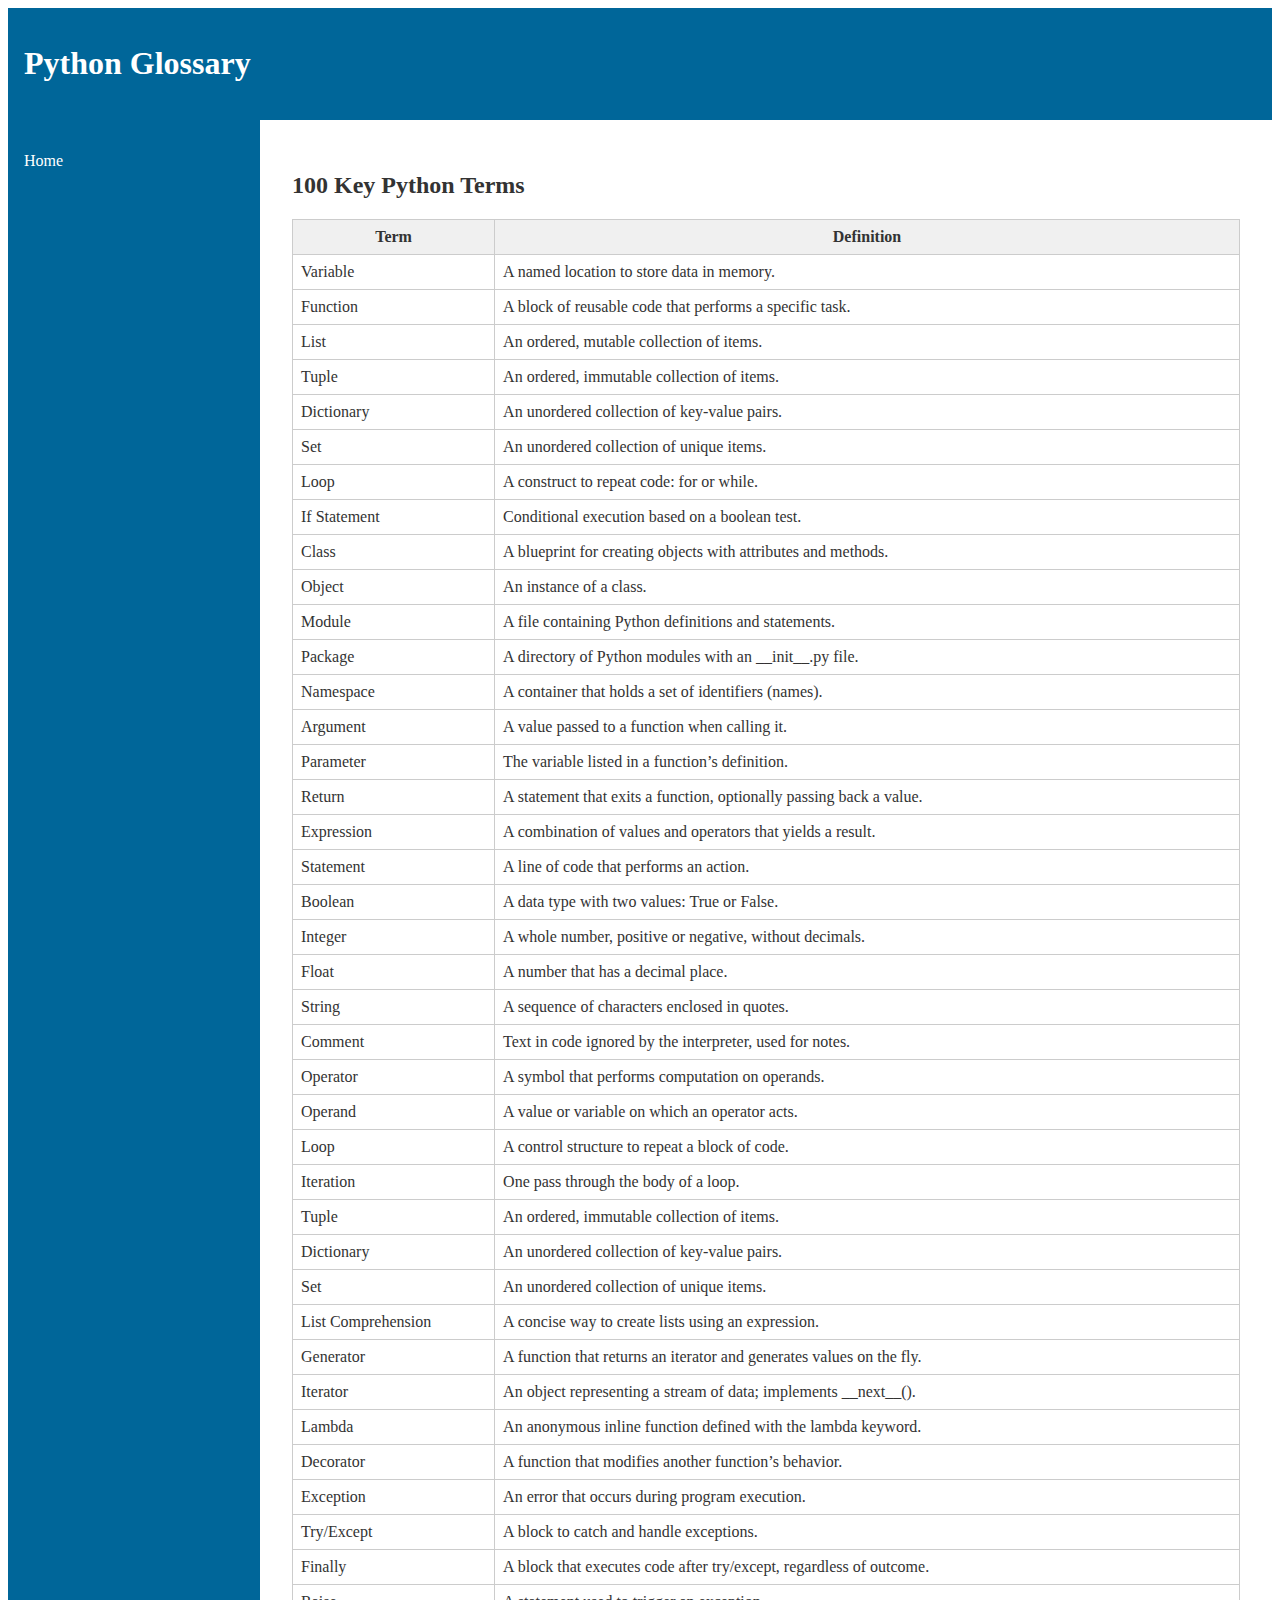
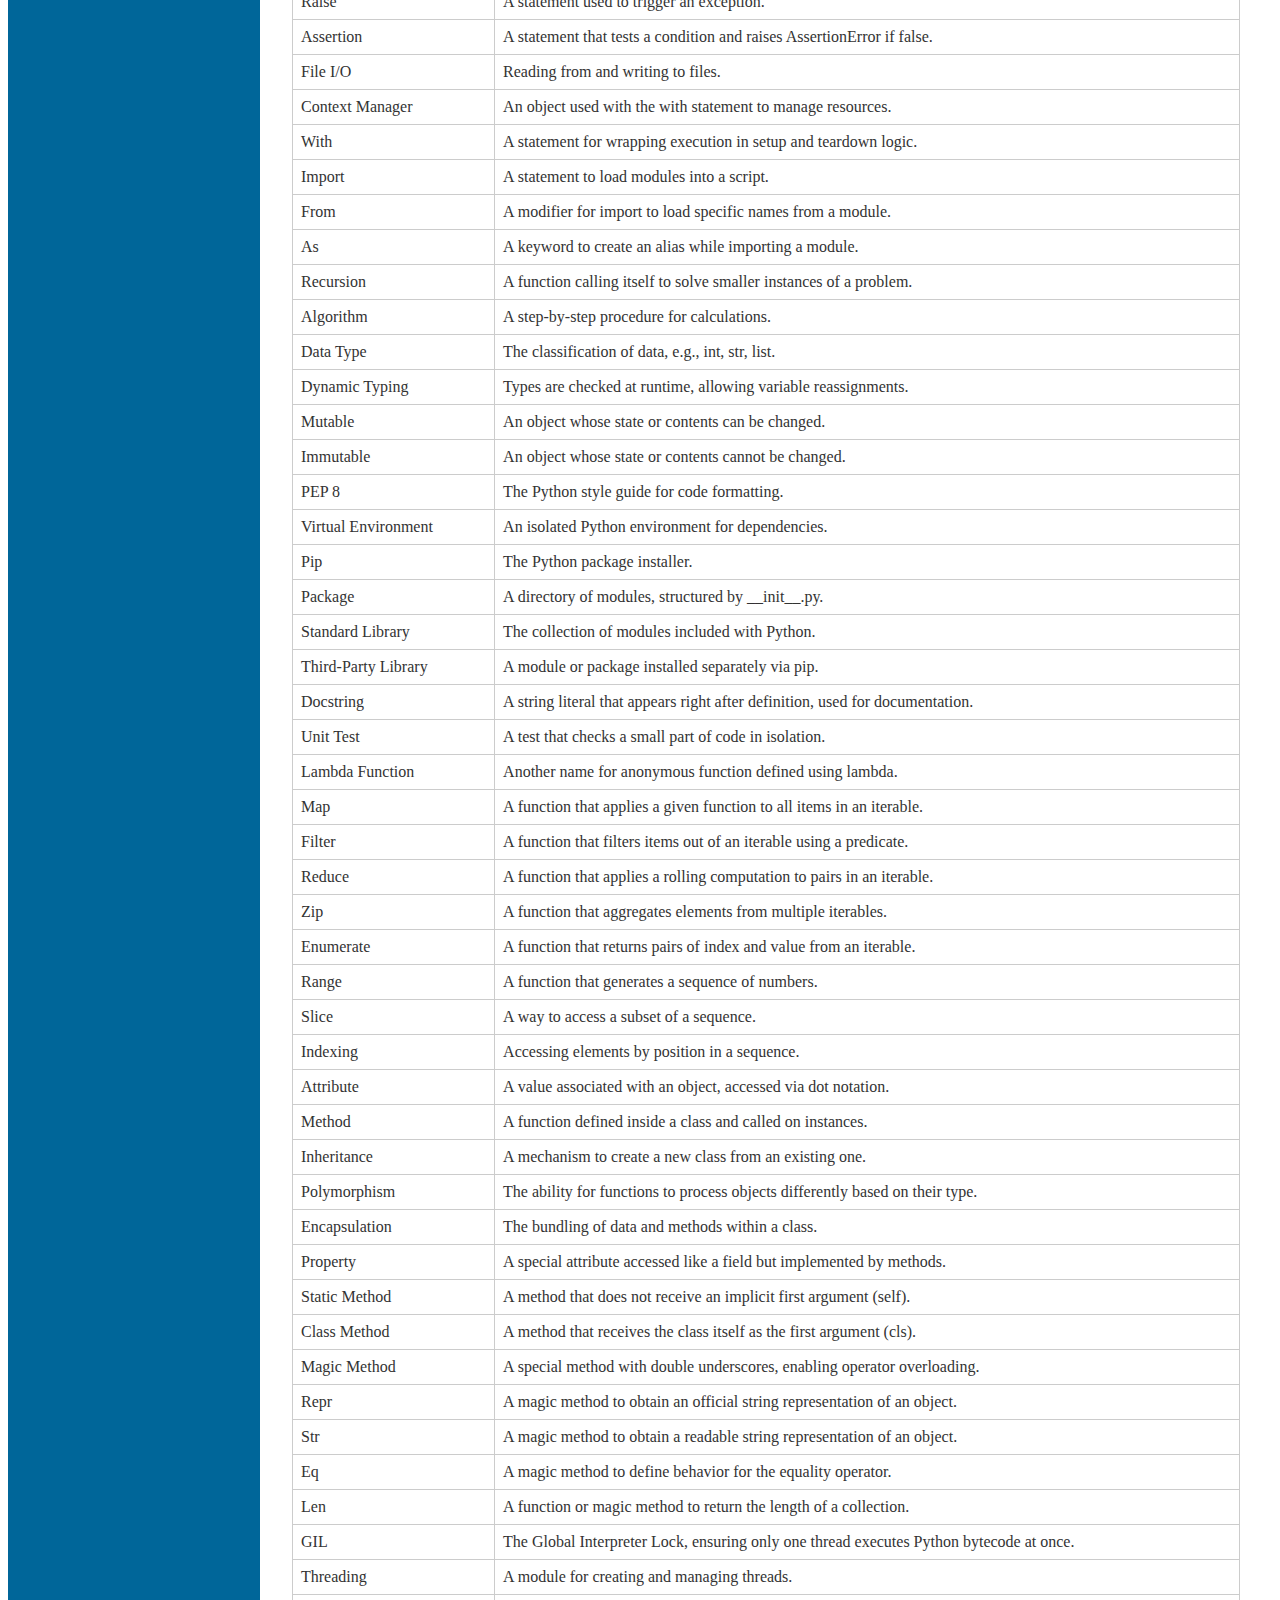
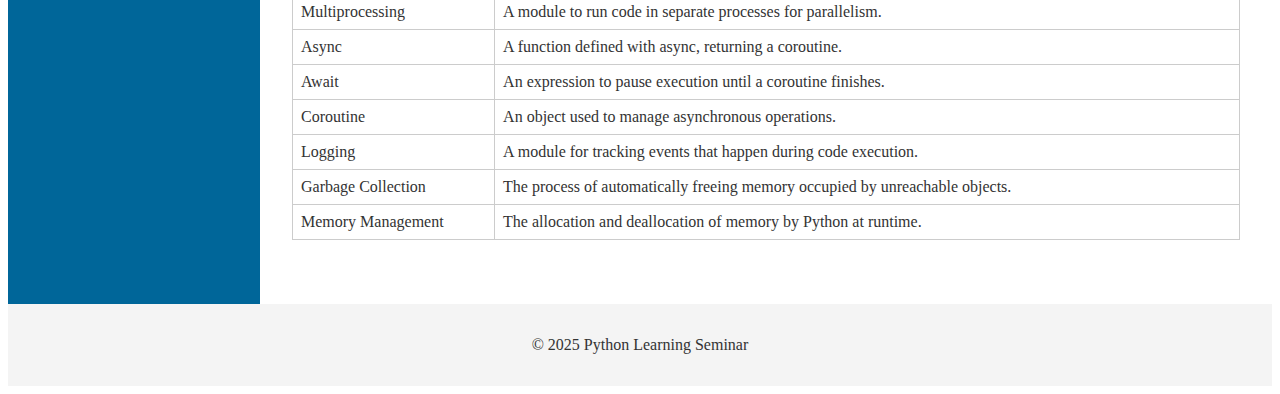
<file: glossary.html>
<!DOCTYPE html>
<html lang="en">
<head>
  <meta charset="UTF-8">
  <meta name="viewport" content="width=device-width, initial-scale=1.0">
  <title>Glossary</title>
  <link rel="stylesheet" href="../style.css">
</head>
<body class="light">
  <header><h1>Python Glossary</h1></header>
  <div class="container">
    <aside class="sidebar"><nav><ul>
      <li><a href="../index.html">Home</a></li>
    </ul></nav></aside>
    <main>
      <section>
        <h2>100 Key Python Terms</h2>
        <table>
          <thead><tr><th>Term</th><th>Definition</th></tr></thead>
          <tbody>
            <tr><td>Variable</td><td>A named location to store data in memory.</td></tr>
            <tr><td>Function</td><td>A block of reusable code that performs a specific task.</td></tr>
            <tr><td>List</td><td>An ordered, mutable collection of items.</td></tr>
            <tr><td>Tuple</td><td>An ordered, immutable collection of items.</td></tr>
            <tr><td>Dictionary</td><td>An unordered collection of key-value pairs.</td></tr>
            <tr><td>Set</td><td>An unordered collection of unique items.</td></tr>
            <tr><td>Loop</td><td>A construct to repeat code: for or while.</td></tr>
            <tr><td>If Statement</td><td>Conditional execution based on a boolean test.</td></tr>
            <tr><td>Class</td><td>A blueprint for creating objects with attributes and methods.</td></tr>
            <tr><td>Object</td><td>An instance of a class.</td></tr>
<tr><td>Module</td><td>A file containing Python definitions and statements.</td></tr>
<tr><td>Package</td><td>A directory of Python modules with an __init__.py file.</td></tr>
<tr><td>Namespace</td><td>A container that holds a set of identifiers (names).</td></tr>
<tr><td>Argument</td><td>A value passed to a function when calling it.</td></tr>
<tr><td>Parameter</td><td>The variable listed in a function’s definition.</td></tr>
<tr><td>Return</td><td>A statement that exits a function, optionally passing back a value.</td></tr>
<tr><td>Expression</td><td>A combination of values and operators that yields a result.</td></tr>
<tr><td>Statement</td><td>A line of code that performs an action.</td></tr>
<tr><td>Boolean</td><td>A data type with two values: True or False.</td></tr>
<tr><td>Integer</td><td>A whole number, positive or negative, without decimals.</td></tr>
<tr><td>Float</td><td>A number that has a decimal place.</td></tr>
<tr><td>String</td><td>A sequence of characters enclosed in quotes.</td></tr>
<tr><td>Comment</td><td>Text in code ignored by the interpreter, used for notes.</td></tr>
<tr><td>Operator</td><td>A symbol that performs computation on operands.</td></tr>
<tr><td>Operand</td><td>A value or variable on which an operator acts.</td></tr>
<tr><td>Loop</td><td>A control structure to repeat a block of code.</td></tr>
<tr><td>Iteration</td><td>One pass through the body of a loop.</td></tr>
<tr><td>Tuple</td><td>An ordered, immutable collection of items.</td></tr>
<tr><td>Dictionary</td><td>An unordered collection of key-value pairs.</td></tr>
<tr><td>Set</td><td>An unordered collection of unique items.</td></tr>
<tr><td>List Comprehension</td><td>A concise way to create lists using an expression.</td></tr>
<tr><td>Generator</td><td>A function that returns an iterator and generates values on the fly.</td></tr>
<tr><td>Iterator</td><td>An object representing a stream of data; implements __next__().</td></tr>
<tr><td>Lambda</td><td>An anonymous inline function defined with the lambda keyword.</td></tr>
<tr><td>Decorator</td><td>A function that modifies another function’s behavior.</td></tr>
<tr><td>Exception</td><td>An error that occurs during program execution.</td></tr>
<tr><td>Try/Except</td><td>A block to catch and handle exceptions.</td></tr>
<tr><td>Finally</td><td>A block that executes code after try/except, regardless of outcome.</td></tr>
<tr><td>Raise</td><td>A statement used to trigger an exception.</td></tr>
<tr><td>Assertion</td><td>A statement that tests a condition and raises AssertionError if false.</td></tr>
<tr><td>File I/O</td><td>Reading from and writing to files.</td></tr>
<tr><td>Context Manager</td><td>An object used with the with statement to manage resources.</td></tr>
<tr><td>With</td><td>A statement for wrapping execution in setup and teardown logic.</td></tr>
<tr><td>Import</td><td>A statement to load modules into a script.</td></tr>
<tr><td>From</td><td>A modifier for import to load specific names from a module.</td></tr>
<tr><td>As</td><td>A keyword to create an alias while importing a module.</td></tr>
<tr><td>Recursion</td><td>A function calling itself to solve smaller instances of a problem.</td></tr>
<tr><td>Algorithm</td><td>A step-by-step procedure for calculations.</td></tr>
<tr><td>Data Type</td><td>The classification of data, e.g., int, str, list.</td></tr>
<tr><td>Dynamic Typing</td><td>Types are checked at runtime, allowing variable reassignments.</td></tr>
<tr><td>Mutable</td><td>An object whose state or contents can be changed.</td></tr>
<tr><td>Immutable</td><td>An object whose state or contents cannot be changed.</td></tr>
<tr><td>PEP 8</td><td>The Python style guide for code formatting.</td></tr>
<tr><td>Virtual Environment</td><td>An isolated Python environment for dependencies.</td></tr>
<tr><td>Pip</td><td>The Python package installer.</td></tr>
<tr><td>Package</td><td>A directory of modules, structured by __init__.py.</td></tr>
<tr><td>Standard Library</td><td>The collection of modules included with Python.</td></tr>
<tr><td>Third-Party Library</td><td>A module or package installed separately via pip.</td></tr>
<tr><td>Docstring</td><td>A string literal that appears right after definition, used for documentation.</td></tr>
<tr><td>Unit Test</td><td>A test that checks a small part of code in isolation.</td></tr>
<tr><td>Lambda Function</td><td>Another name for anonymous function defined using lambda.</td></tr>
<tr><td>Map</td><td>A function that applies a given function to all items in an iterable.</td></tr>
<tr><td>Filter</td><td>A function that filters items out of an iterable using a predicate.</td></tr>
<tr><td>Reduce</td><td>A function that applies a rolling computation to pairs in an iterable.</td></tr>
<tr><td>Zip</td><td>A function that aggregates elements from multiple iterables.</td></tr>
<tr><td>Enumerate</td><td>A function that returns pairs of index and value from an iterable.</td></tr>
<tr><td>Range</td><td>A function that generates a sequence of numbers.</td></tr>
<tr><td>Slice</td><td>A way to access a subset of a sequence.</td></tr>
<tr><td>Indexing</td><td>Accessing elements by position in a sequence.</td></tr>
<tr><td>Attribute</td><td>A value associated with an object, accessed via dot notation.</td></tr>
<tr><td>Method</td><td>A function defined inside a class and called on instances.</td></tr>
<tr><td>Inheritance</td><td>A mechanism to create a new class from an existing one.</td></tr>
<tr><td>Polymorphism</td><td>The ability for functions to process objects differently based on their type.</td></tr>
<tr><td>Encapsulation</td><td>The bundling of data and methods within a class.</td></tr>
<tr><td>Property</td><td>A special attribute accessed like a field but implemented by methods.</td></tr>
<tr><td>Static Method</td><td>A method that does not receive an implicit first argument (self).</td></tr>
<tr><td>Class Method</td><td>A method that receives the class itself as the first argument (cls).</td></tr>
<tr><td>Magic Method</td><td>A special method with double underscores, enabling operator overloading.</td></tr>
<tr><td>Repr</td><td>A magic method to obtain an official string representation of an object.</td></tr>
<tr><td>Str</td><td>A magic method to obtain a readable string representation of an object.</td></tr>
<tr><td>Eq</td><td>A magic method to define behavior for the equality operator.</td></tr>
<tr><td>Len</td><td>A function or magic method to return the length of a collection.</td></tr>
<tr><td>GIL</td><td>The Global Interpreter Lock, ensuring only one thread executes Python bytecode at once.</td></tr>
<tr><td>Threading</td><td>A module for creating and managing threads.</td></tr>
<tr><td>Multiprocessing</td><td>A module to run code in separate processes for parallelism.</td></tr>
<tr><td>Async</td><td>A function defined with async, returning a coroutine.</td></tr>
<tr><td>Await</td><td>An expression to pause execution until a coroutine finishes.</td></tr>
<tr><td>Coroutine</td><td>An object used to manage asynchronous operations.</td></tr>
<tr><td>Logging</td><td>A module for tracking events that happen during code execution.</td></tr>
<tr><td>Garbage Collection</td><td>The process of automatically freeing memory occupied by unreachable objects.</td></tr>
<tr><td>Memory Management</td><td>The allocation and deallocation of memory by Python at runtime.</td></tr>
          </tbody>
        </table>
      </section>
    </main>
  </div>
  <footer><p>&copy; 2025 Python Learning Seminar</p></footer>
</body>
</html>
</file>
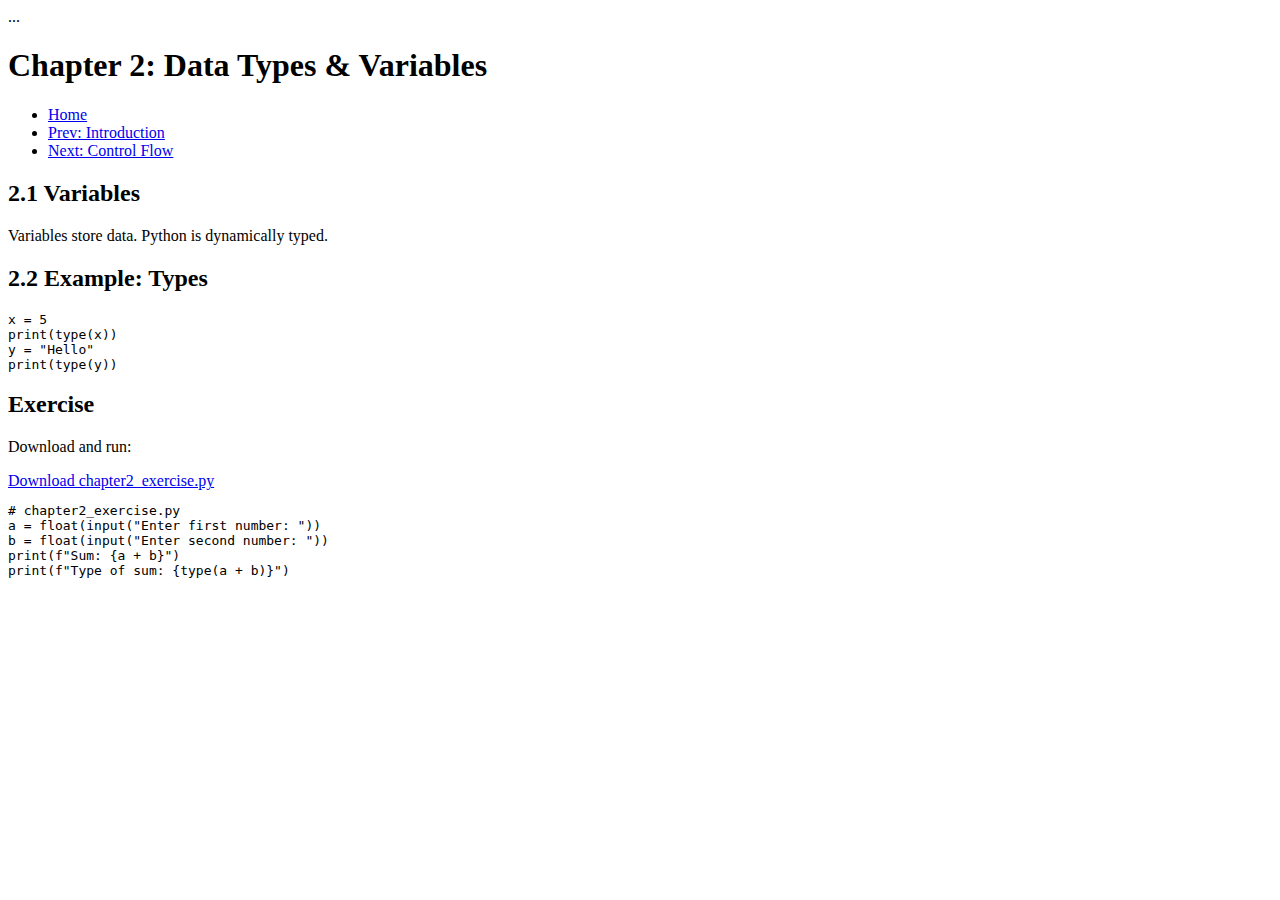
<file: chapters/chapter2.html>
<!-- chapters/chapter2.html -->
<!DOCTYPE html>
<html lang="en">
<head>...</head>
<body class="light">
  <header><h1>Chapter 2: Data Types & Variables</h1></header>
  <div class="container">
    <aside class="sidebar"><nav><ul>
      <li><a href="../index.html">Home</a></li>
      <li><a href="chapter1.html">Prev: Introduction</a></li>
      <li><a href="chapter3.html">Next: Control Flow</a></li>
    </ul></nav></aside>
    <main>
      <section><h2>2.1 Variables</h2><p>Variables store data. Python is dynamically typed.</p></section>
      <section><h2>2.2 Example: Types</h2>
        <pre><code class="language-python">x = 5
print(type(x))
y = "Hello"
print(type(y))</code></pre>
      </section>
      <section><h2>Exercise</h2>
        <p>Download and run:</p>
        <a href="../scripts/chapter2_exercise.py" download>Download chapter2_exercise.py</a>
        <pre><code class="language-python"># chapter2_exercise.py
a = float(input("Enter first number: "))
b = float(input("Enter second number: "))
print(f"Sum: {a + b}")
print(f"Type of sum: {type(a + b)}")</code></pre>
      </section>
    </main>
  </div>
</body>
</html>
</file>
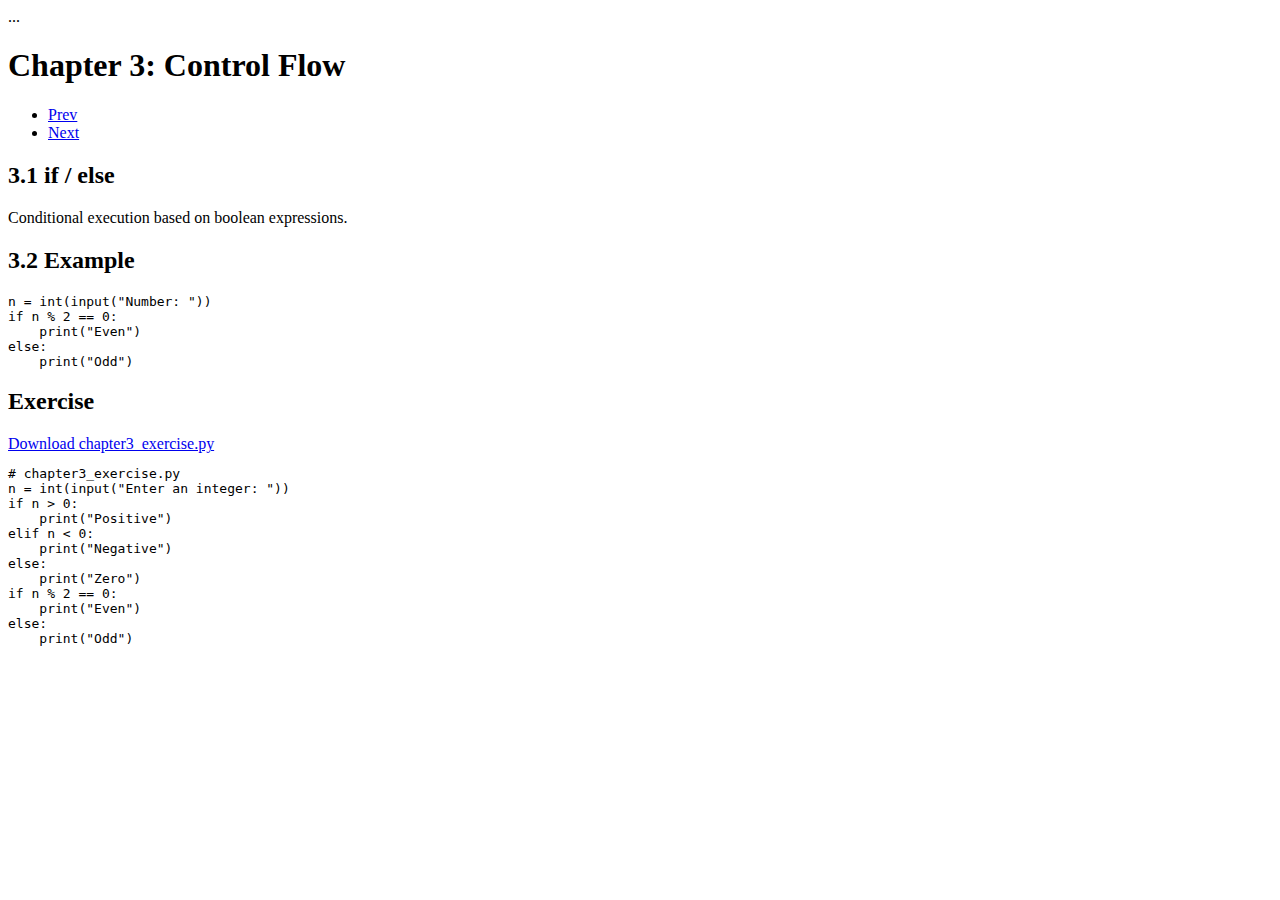
<file: chapters/chapter3.html>
<!-- chapters/chapter3.html -->
<!DOCTYPE html>
<html lang="en">
<head>...</head>
<body class="light">
  <header><h1>Chapter 3: Control Flow</h1></header>
  <div class="container">
    <aside class="sidebar"><nav><ul>
      <li><a href="chapter2.html">Prev</a></li>
      <li><a href="chapter4.html">Next</a></li>
    </ul></nav></aside>
    <main>
      <section><h2>3.1 if / else</h2><p>Conditional execution based on boolean expressions.</p></section>
      <section><h2>3.2 Example</h2>
        <pre><code class="language-python">n = int(input("Number: "))
if n % 2 == 0:
    print("Even")
else:
    print("Odd")</code></pre>
      </section>
      <section><h2>Exercise</h2>
        <a href="../scripts/chapter3_exercise.py" download>Download chapter3_exercise.py</a>
        <pre><code class="language-python"># chapter3_exercise.py
n = int(input("Enter an integer: "))
if n > 0:
    print("Positive")
elif n < 0:
    print("Negative")
else:
    print("Zero")
if n % 2 == 0:
    print("Even")
else:
    print("Odd")</code></pre>
      </section>
    </main>
  </div>
</body>
</html>
</file>
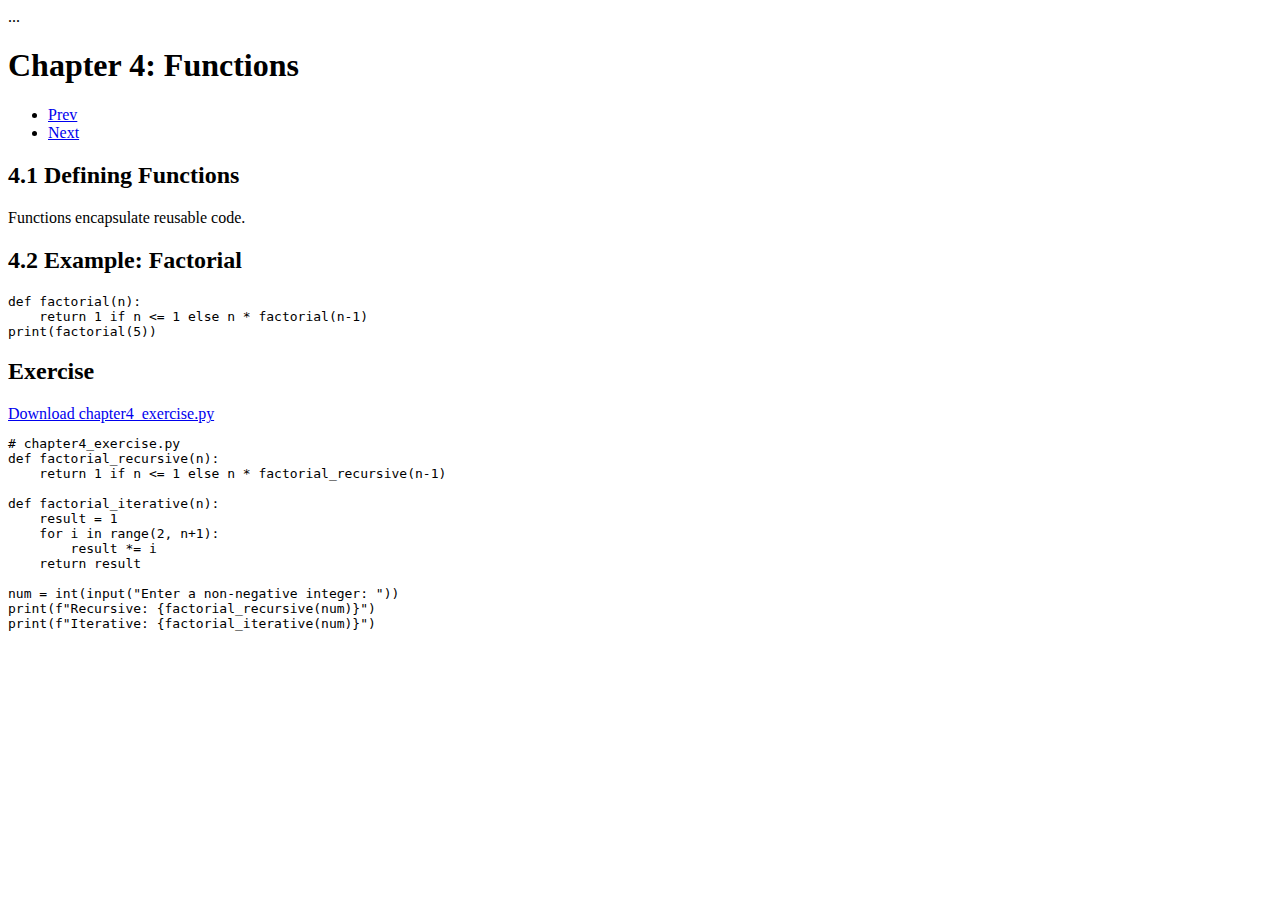
<file: chapters/chapter4.html>
<!-- chapters/chapter4.html -->
<!DOCTYPE html>
<html lang="en">
<head>...</head>
<body class="light">
  <header><h1>Chapter 4: Functions</h1></header>
  <div class="container">
    <aside class="sidebar"><nav><ul>
      <li><a href="chapter3.html">Prev</a></li>
      <li><a href="chapter5.html">Next</a></li>
    </ul></nav></aside>
    <main>
      <section><h2>4.1 Defining Functions</h2><p>Functions encapsulate reusable code.</p></section>
      <section><h2>4.2 Example: Factorial</h2>
        <pre><code class="language-python">def factorial(n):
    return 1 if n <= 1 else n * factorial(n-1)
print(factorial(5))</code></pre>
      </section>
      <section><h2>Exercise</h2>
        <a href="../scripts/chapter4_exercise.py" download>Download chapter4_exercise.py</a>
        <pre><code class="language-python"># chapter4_exercise.py
def factorial_recursive(n):
    return 1 if n <= 1 else n * factorial_recursive(n-1)

def factorial_iterative(n):
    result = 1
    for i in range(2, n+1):
        result *= i
    return result

num = int(input("Enter a non-negative integer: "))
print(f"Recursive: {factorial_recursive(num)}")
print(f"Iterative: {factorial_iterative(num)}")</code></pre>
      </section>
    </main>
  </div>
</body>
</html>
</file>
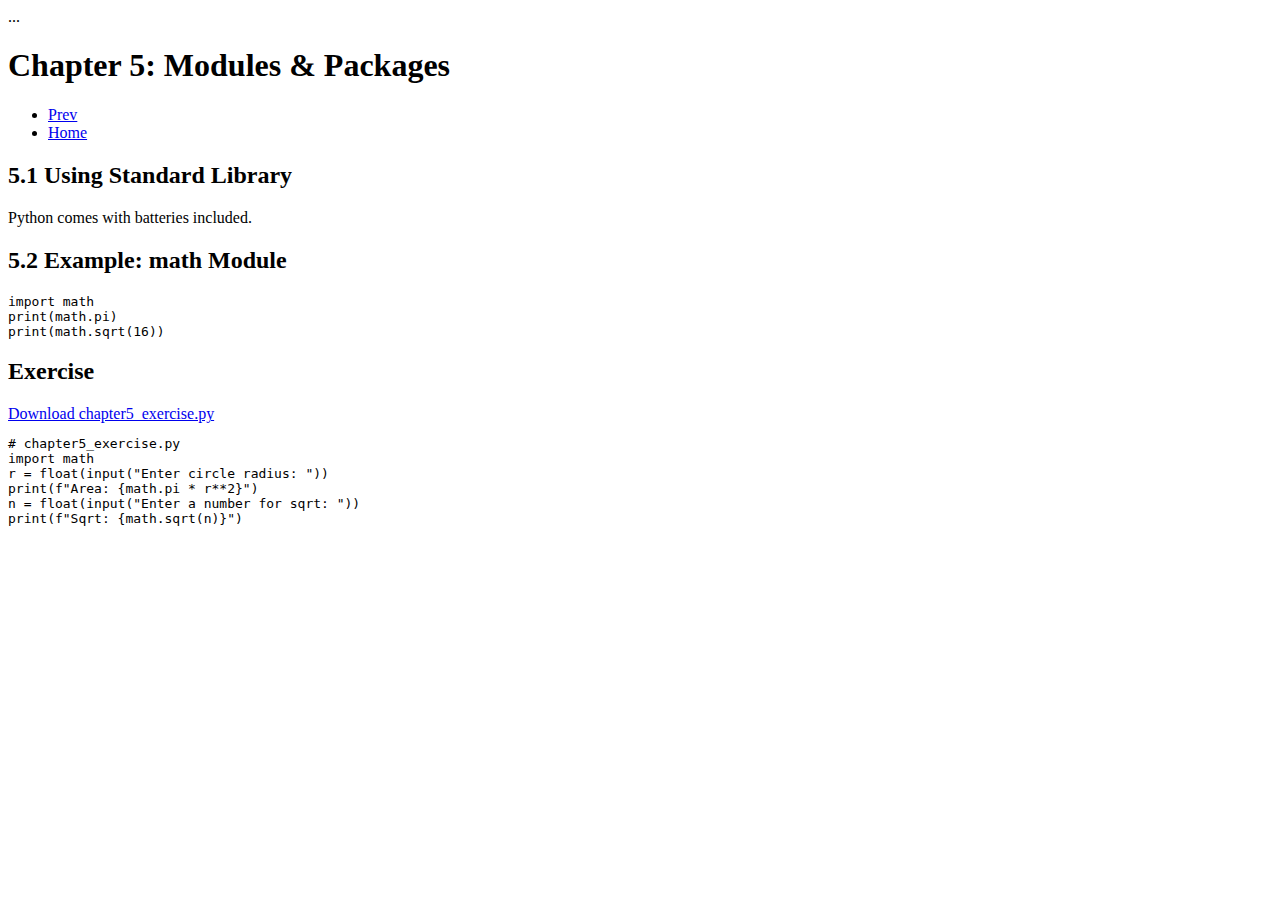
<file: chapters/chapter5.html>
<!-- chapters/chapter5.html -->
<!DOCTYPE html>
<html lang="en">
<head>...</head>
<body class="light">
  <header><h1>Chapter 5: Modules & Packages</h1></header>
  <div class="container">
    <aside class="sidebar"><nav><ul>
      <li><a href="chapter4.html">Prev</a></li>
      <li><a href="../index.html">Home</a></li>
    </ul></nav></aside>
    <main>
      <section><h2>5.1 Using Standard Library</h2><p>Python comes with batteries included.</p></section>
      <section><h2>5.2 Example: math Module</h2>
        <pre><code class="language-python">import math
print(math.pi)
print(math.sqrt(16))</code></pre>
      </section>
      <section><h2>Exercise</h2>
        <a href="../scripts/chapter5_exercise.py" download>Download chapter5_exercise.py</a>
        <pre><code class="language-python"># chapter5_exercise.py
import math
r = float(input("Enter circle radius: "))
print(f"Area: {math.pi * r**2}")
n = float(input("Enter a number for sqrt: "))
print(f"Sqrt: {math.sqrt(n)}")</code></pre>
      </section>
    </main>
  </div>
</body>
</html>
</file>
<file: style.css>
:root {
  --bg-light: #ffffff;
  --text-light: #333;
  --bg-dark: #222;
  --text-dark: #eee;
  --accent: #006699;
  --table-header: #f0f0f0;
}
body.light { background: var(--bg-light); color: var(--text-light); }
body.dark { background: var(--bg-dark); color: var(--text-dark); }
header { background: var(--accent); color: white; padding: 1rem; display: flex; justify-content: space-between; align-items: center; }
.container { display: flex; min-height: calc(100vh - 120px); }
.sidebar { width: 220px; background: var(--accent); padding: 1rem; }
.sidebar ul { list-style: none; padding: 0; }
.sidebar li { margin: 0.5rem 0; }
.sidebar a { color: white; text-decoration: none; }
main { flex: 1; padding: 2rem; }
.intro { max-width: 800px; margin: auto; }
section { margin-bottom: 2rem; }
pre { background: #f4f4f4; padding: 1rem; overflow-x: auto; }
body.dark pre { background: #333; }
footer { text-align: center; padding: 1rem; background: #f4f4f4; }
table { width: 100%; border-collapse: collapse; margin: 1rem 0; }
th, td { border: 1px solid #ccc; padding: 0.5rem; }
th { background: var(--table-header); }
</file>
